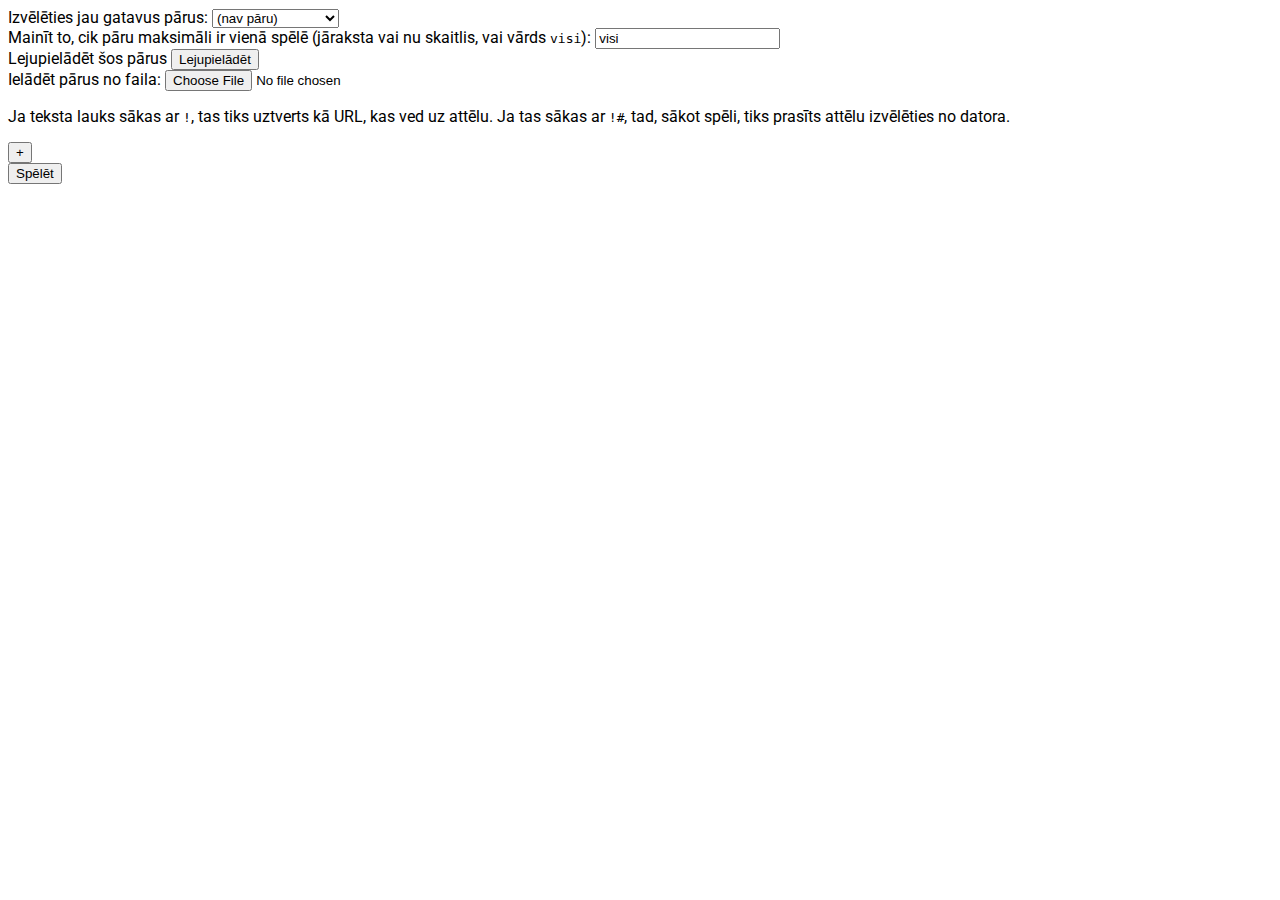
<file: index.html>
<!DOCTYPE html>
<head>
  <meta charset="utf-8">
  <title>Izvēlēties pārus</title>
  <link rel="stylesheet" href="selection_screen.css">
  <script src="utils.js"></script>
  <script src="preset.js"></script>
  <script src="selection_screen.js"></script>
</head>
<body>
  <form id="pairs">
    <label for="preset-select">Izvēlēties jau gatavus pārus:</label>
    <select id="preset-select">
    </select>
    <br>
    <label for="sample-size">Mainīt to, cik pāru maksimāli ir vienā spēlē (jāraksta vai nu skaitlis, vai vārds <code>visi</code>):</label>
    <input id="sample-size" type="text" oninput="updateSampleSize();">
    <br>
    <label for="download-button">Lejupielādēt šos pārus</label>
    <input id="download-button" type="button" value="Lejupielādēt" onclick="download();">
    <br>
    <label for="upload-box">Ielādēt pārus no faila:</label>
    <input id="upload-box" type="file" onchange="upload();">
    <p>Ja teksta lauks sākas ar <code>!</code>, tas tiks uztverts kā URL, kas ved uz attēlu. Ja tas sākas ar <code>!#</code>, tad, sākot spēli, tiks prasīts attēlu izvēlēties no datora.</p>
    <input type="button" value="+" onclick="addField(['', '']);">
   
    <div id="fields">
    </div>
    <input type="button" value="Spēlēt" onclick="startGame();">
  </form>
</body>
</file>
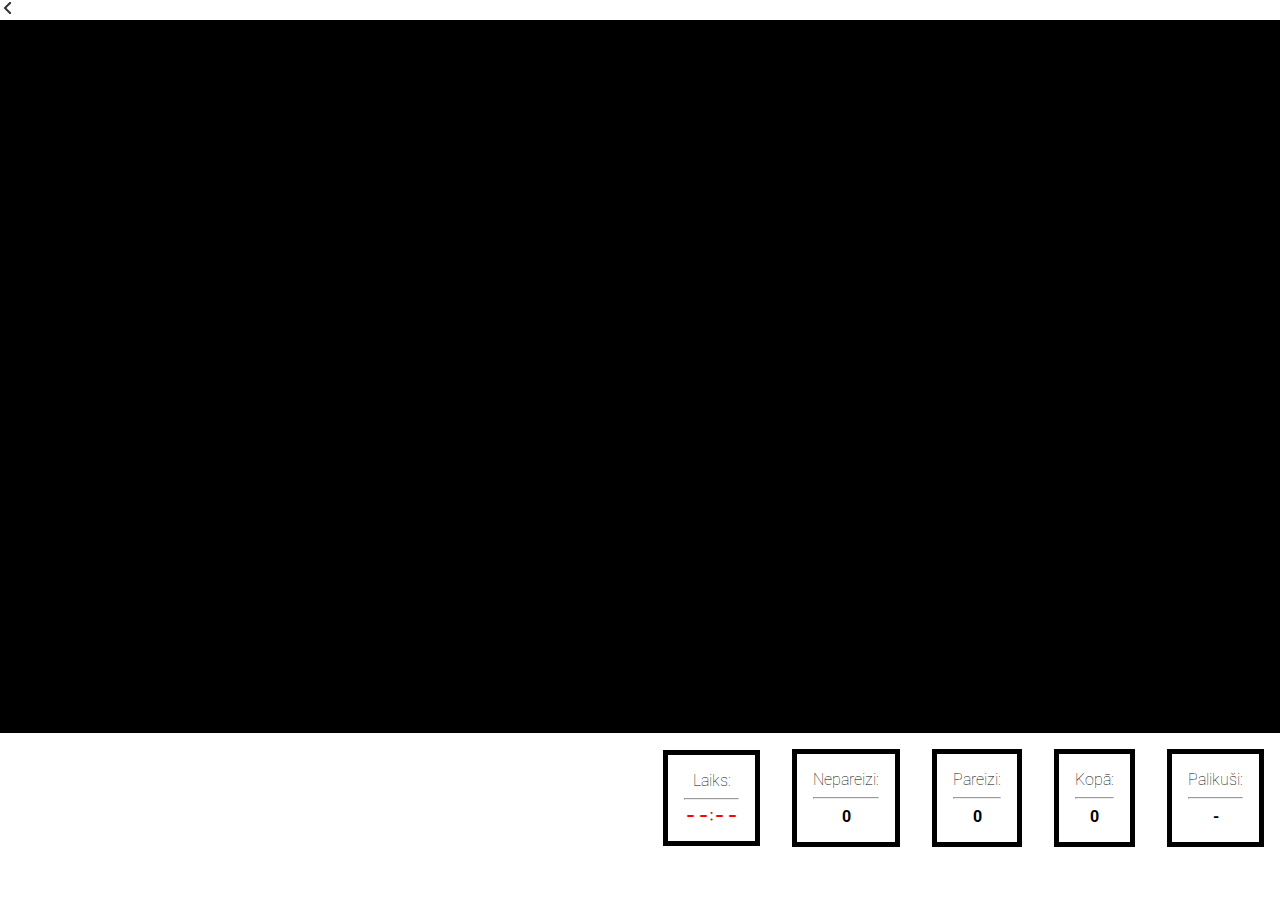
<file: game.html>
<!DOCTYPE html>
<html>
  <head>
    <meta charset="utf-8">
    <script src="utils.js"></script>
    <script src="game.js"></script>
    <link rel="stylesheet" href="game.css">
  </head>
  <body>
    <div id="modal">
      <div id="modal-content">
	<p>Augšupielādēt failu <b><span id="file-to-upload"></span></b></p>
	<input type="file" id="upload-box" accept="image/*">
      </div>
    </div>
    <a href="index.html"><img src="media/arrow.svg" height="16px" alt="Atpakaļ"></a>
    <div id="game"> </div>
    <div id="information-display">
      <div id="victory" class="hidden">
	<h2>Spēle uzvarēta!</h2>
	<p><button type="button" onclick="newGame();">Sākt no jauna</button></p>
      </div>

      <div id="stats">
	<div>
	  Laiks:
	  <hr>
	  <div id="time">--:--</div>
	</div>
        <div>
	  Nepareizi:
	  <hr>
	  <div class="stat" id="incorrect">0</div>
	</div>
	<div>
	  Pareizi:
	  <hr>
	  <div class="stat" id="correct">0</div>
	</div>
	<div>
	  Kopā:
	  <hr>
	  <div class="stat" id="total">0</div>
	</div>
	<div>
	  Palikuši:
	  <hr>
	  <div class="stat" id="remaining">-</div>
	</div>
      </div>
    </div>
  </body>
</html>
</file>
<file: selection_screen.css>
@import url('https://fonts.googleapis.com/css2?family=Roboto&display=swap');

body {
    font-family: Roboto;
}

.invalid {
    outline-color: red;
}
</file>
<file: game.css>
@import url('https://fonts.googleapis.com/css2?family=Roboto&display=swap');

@font-face {
    font-family: "7seg";
    src: url("7segfont.ttf");
}

body {
    font-family: Roboto;
    width: 100vw;
    height: 90vh;
    margin: 0;
}

#time {
    font-family: "7seg";
    color: red;
}

#game {
    width: 100%;
    height: 88%;
    display: grid;
    grid-auto-columns: minmax(0, 1fr);
    grid-auto-rows: minmax(0, 1fr);
    background-color: black;
    z-index: 1;
}
.tile {
    grid-column: var(--column);
    grid-row:    var(--row);
    background-color: #444;
    color: white;
    user-select: none;
    border: 1px solid black;
    opacity: 1;
    padding: 1em;
}

.embedded-image {
    display: block;
    object-position: center;
    object-fit: contain;
    width: 100%;
    height: 100%;
    pointer-events: none;
}

.tile-content {
    width: 100%;
    height: 100%;
    display: flex;
    justify-content: center;
    align-items: center;
}

#information-display {
    display: flex;
    justify-content: space-between;
}

#victory {
    color: green;
    opacity: 1;
    transition: opacity 0.5s ease-in-out;
}

.tile, .tile-content {
    opacity: 1;
    transition: opacity 0.5s ease-in-out;
}

.hidden {
    opacity: 0 !important;
}

#stats {
    display: flex;
    justify-content: center;
    align-items: center;
}

#stats > div {
    margin: 1em;
    padding: 1em;
    border: 5px solid black;
    font-weight: lighter;
    text-align: center;
}

.stat {
    font-weight: bold;
}

#modal {
    display: none;
    position: fixed;
    justify-content: center;
    align-items: center;
    z-index: 1;
    left: 0;
    top: 0;
    width: 100%;
    height: 100%;
    overflow: hidden;
    background-color: #000000;
    background-color: #00000088;
}

#modal-content {
    background-color: white;
    padding: 20px;
}
</file>
